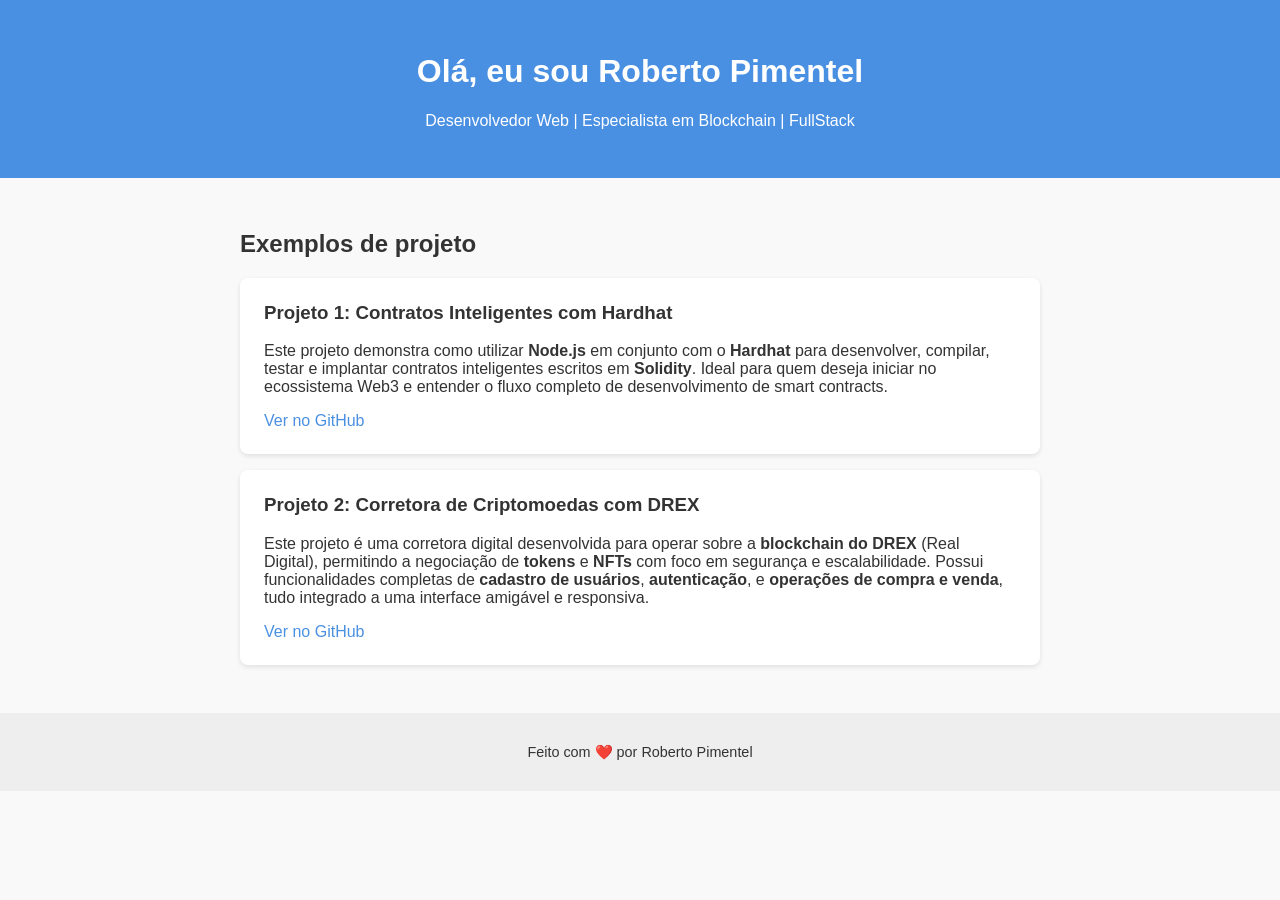
<file: site-example/index.html>
<!DOCTYPE html>
<html lang="pt-br">
<head>
  <meta charset="UTF-8" />
  <meta name="viewport" content="width=device-width, initial-scale=1.0" />
  <title>Meu Portfólio</title>
  <link rel="stylesheet" href="style.css" />
</head>
<body>
  <header>
    <h1>Olá, eu sou Roberto Pimentel</h1>
    <p>Desenvolvedor Web | Especialista em Blockchain | FullStack</p>
  </header>

  <section class="projects">
    <h2>Exemplos de projeto</h2>
    <div class="project">
        <h3>Projeto 1: Contratos Inteligentes com Hardhat</h3>
            <p>Este projeto demonstra como utilizar <strong>Node.js</strong> em conjunto com o <strong>Hardhat</strong> para desenvolver, compilar, testar e implantar contratos inteligentes escritos em <strong>Solidity</strong>. Ideal para quem deseja iniciar no ecossistema Web3 e entender o fluxo completo de desenvolvimento de smart contracts.</p>
      <a href="https://github.com/beto-rocha-blockchain/Solidity101" target="_blank">Ver no GitHub</a>
    </div>
    <div class="project">
        <h3>Projeto 2: Corretora de Criptomoedas com DREX</h3>
            <p>Este projeto é uma corretora digital desenvolvida para operar sobre a <strong>blockchain do DREX</strong> (Real Digital), permitindo a negociação de <strong>tokens</strong> e <strong>NFTs</strong> com foco em segurança e escalabilidade. Possui funcionalidades completas de <strong>cadastro de usuários</strong>, <strong>autenticação</strong>, e <strong>operações de compra e venda</strong>, tudo integrado a uma interface amigável e responsiva.</p>
      <a href="https://github.com/beto-rocha-blockchain/drex_corretora" target="_blank">Ver no GitHub</a>
    </div>
  </section>

  <footer>
    <p>Feito com ❤️ por Roberto Pimentel</p>
  </footer>
</body>
</html>
</file>
<file: site-example/style.css>
body {
    margin: 0;
    font-family: 'Segoe UI', sans-serif;
    background-color: #f9f9f9;
    color: #333;
  }
  
  header {
    background-color: #4a90e2;
    color: white;
    padding: 2rem;
    text-align: center;
  }
  
  .projects {
    padding: 2rem;
    max-width: 800px;
    margin: auto;
  }
  
  .project {
    background-color: white;
    padding: 1.5rem;
    margin-bottom: 1rem;
    border-radius: 8px;
    box-shadow: 0 2px 5px rgba(0,0,0,0.1);
  }
  
  .project h3 {
    margin-top: 0;
  }
  
  .project a {
    color: #4a90e2;
    text-decoration: none;
  }
  
  .project a:hover {
    text-decoration: underline;
  }
  
  footer {
    background-color: #eee;
    text-align: center;
    padding: 1rem;
    font-size: 0.9rem;
  }
</file>
